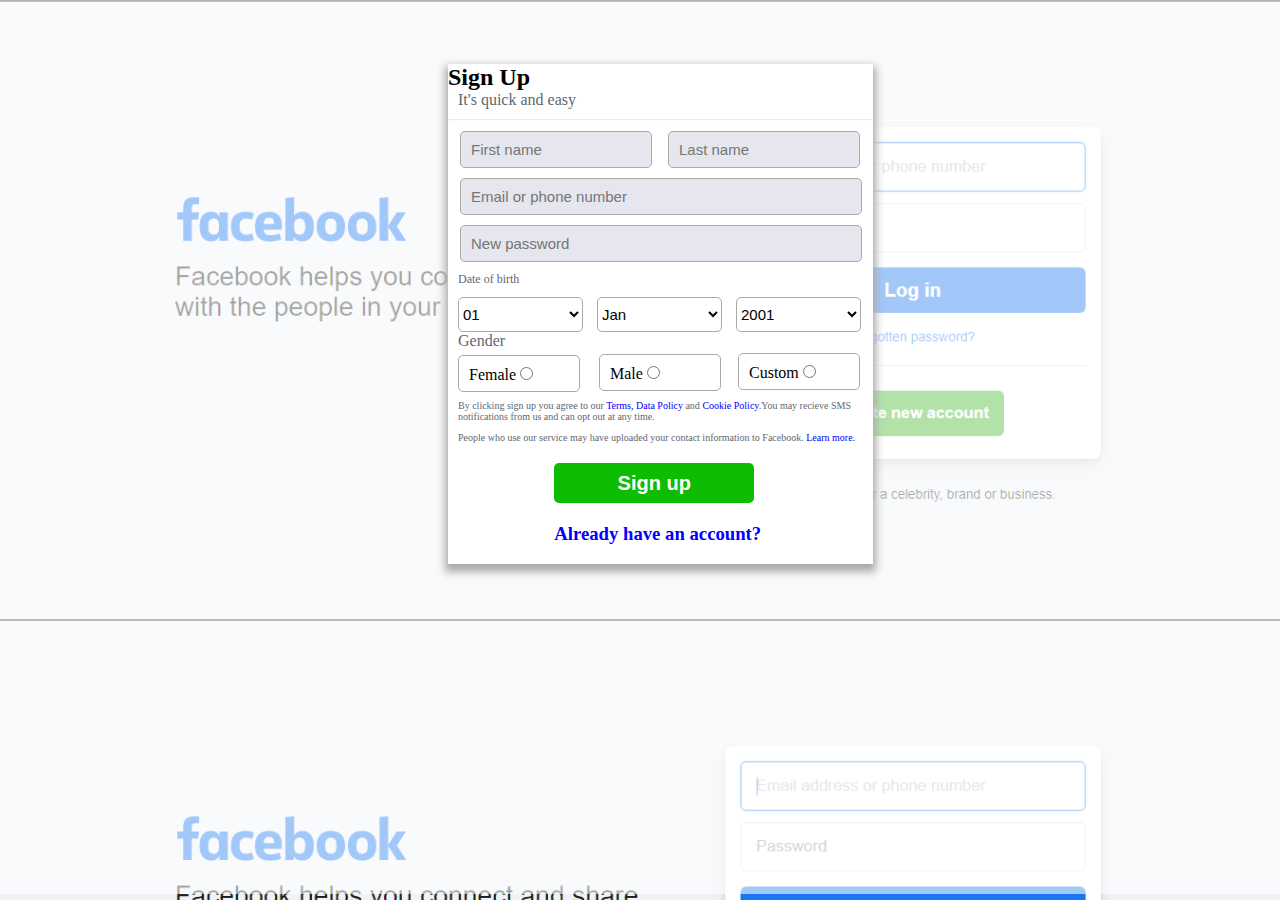
<file: AASIGNMENT/index.html>
<!DOCTYPE html>
<html lang="en">
<head>
    <meta charset="UTF-8">
    <meta http-equiv="X-UA-Compatible" content="IE=edge">
    <meta name="viewport" content="width=device-width, initial-scale=1.0">
    <link rel="stylesheet" href="style.css">
    <title>Facebook Sign up page</title>
</head>
<body>
    <div class="main">
        <form action="">
            <h2 class="first_title">Sign Up</h2>
            <p class="first_sub_title" id="sub_title">It's quick and easy</p>
            <hr />
            <div class="input">
                <input type="text" placeholder="First name" class="first_name" id="all" required>
                <input type="text" placeholder="Last name" class="last_name" id="all" required>
                <br>
                <input type="email" placeholder="Email or phone number" id="all1" required>
                <br>
                <input type="password" placeholder="New password" id="all1" required>
                <br>
            </div>
            <p class="sub_title_2" id="sub_title">Date of birth</p>
            <select name="" id="">
                <option value="">01</option>
                <option value="">02</option>
                <option value="">03</option>
                <option value="">04</option>
                <option value="">05</option>
                <option value="">06</option>
                <option value="">07</option>
                <option value="">08</option>
                <option value="">09</option>
                <option value="">10</option>
                <option value="">11</option>
            </select>
            <select name="" id="">
                <option value="">Jan</option>
                <option value="">Feb</option>
                <option value="">Mar</option>
                <option value="">Apr</option>
                <option value="">May</option>
                <option value="">Jun</option>
                <option value="">Jul</option>
                <option value="">Aug</option>
                <option value="">Sep</option>
                <option value="">Oct</option>
                <option value="">Nov</option>
            </select>
            <select name="" id="">
                <option value="">2001</option>
                <option value="">2002</option>
                <option value="">2003</option>
                <option value="">2004</option>
                <option value="">2005</option>
                <option value="">2006</option>
                <option value="">2007</option>
                <option value="">2008</option>
                <option value="">2009</option>
                <option value="">2010</option>
                <option value="">2011</option>
            </select>
            <p class="sub_title_3" id="sub_title">Gender</p>
            <div class="female" id="all_gender">
                <label for="female">Female</label>
                <input type="radio" name="gender" value="female">
            </div>
            <div class="male" id="all_gender">
                <label for="female">Male</label>
                <input type="radio" name="gender" value="male">
            </div>
            <div class="other" id="all_gender">
                <label for="female">Custom</label>
                <input type="radio" name="gender" value="other">
            </div>
            <p class="sub_title_4">By clicking sign up you agree to our <a href="">Terms, Data Policy</a> and 
                <a href="">Cookie Policy</a>.You may recieve SMS notifications from us and can opt out at any time.
            </p>
            <p class="sub_title_5">People who use our service may have uploaded your contact information to Facebook. 
                <a href="">Learn more.</a></p>
            <input type="submit" value="Sign up" class="submit">
            <h3>Already have an account?</h3>
        </form>
    </div>
    
</body>
</html>
</file>
<file: AASIGNMENT/style.css>
* {
    padding: 0px;
    margin: 0px;
}
body {
    background-image: url(images/facebook\ \(2\).png);
    background-size: cover;
    position: relative;
}
body::before {
    position: absolute;
    content: "";
    background: white;
    width: 100%;
    height: 100vh;
    top: -70px;
    opacity: 0.6;
}
form {
    width: 425px;
    height: 500px;
    margin-left: 35%;
    margin-top: 5%;
    box-shadow: 0px 5px 8px 3px #aaa;
    background: white;
    z-index: 10;
    position: relative;
}
.fisrt_title {
    font-size: 32px;
    padding: 10px 10px 0px 10px;
    margin-left: 10px;
}
#sub_title {
    color: #606770;
    margin-left: 10px;
}
hr {
    margin-top: 10px;
    opacity: 20%;
}
#all {
    width: 180px;
    border-radius: 5px;
    background: #e6e6ee;
    height: 35px;
    border: 1px solid #aaa;
    font-size: 15px;
    margin-left: 12px;
    margin-top: 10px;
    padding-left: 10px;
}
#all1 {
    width: 390px;
    border: 1px solid #aaa;
    height: 35px;
    background: #e6e6ee;
    border-radius: 5px;
    font-size: 15px;
    margin-left: 12px;
    margin-top: 10px;
    padding-left: 10px;
}
.sub_title_2 {
    margin-top: 10px;
    font-size: 12px;
}
select {
    width: 125px;
    margin-left: 10px;
    margin-top: 10px;
    height: 35px;
    font-size: 15px;
    background: none;
    border: 1px solid #aaa;
    border-radius: 5px;
}
.suh_title_3 {
    margin-top: 10px;
    font-size: 12px;
}
#all_gender {
    width: 110px;
    height: 25px;
    border: 1px solid #aaa;
    padding: 10px 0px 0px 10px;
    border-radius: 5px;
}
.female {
    margin-top: 5px;
    margin-left: 10px;
}
.male {
    margin-top: -38px;
    margin-left: 151px;
}
.other {
    margin-top: -38px;
    margin-left: 290px;
}
.sub_title_4 {
    margin-left: 10px;
    font-size: 10px;
    color: #606770;
    margin-top: 10px;
}
.sub_title_4 a {
    text-decoration: none;
    color: blue;
}
.sub_title_5 {
    margin-left: 10px;
    font-size: 10px;
    color: #606770;
    margin-top: 10px;
}
.sub_title_5 a {
    text-decoration: none;
    color: blue;
}
.submit {
    width: 200px;
    height: 40px;
    background: #0ebd02;
    border-radius: 5px;
    color: white;
    font-size: 20px;
    font-weight: bold;
    border: none;
    margin-left: 25%;
    margin-top: 20px;
}
h3 {
    width: 300px;
    margin-left: 25%;
    margin-top: 20px;
    color: blue;
}
</file>
